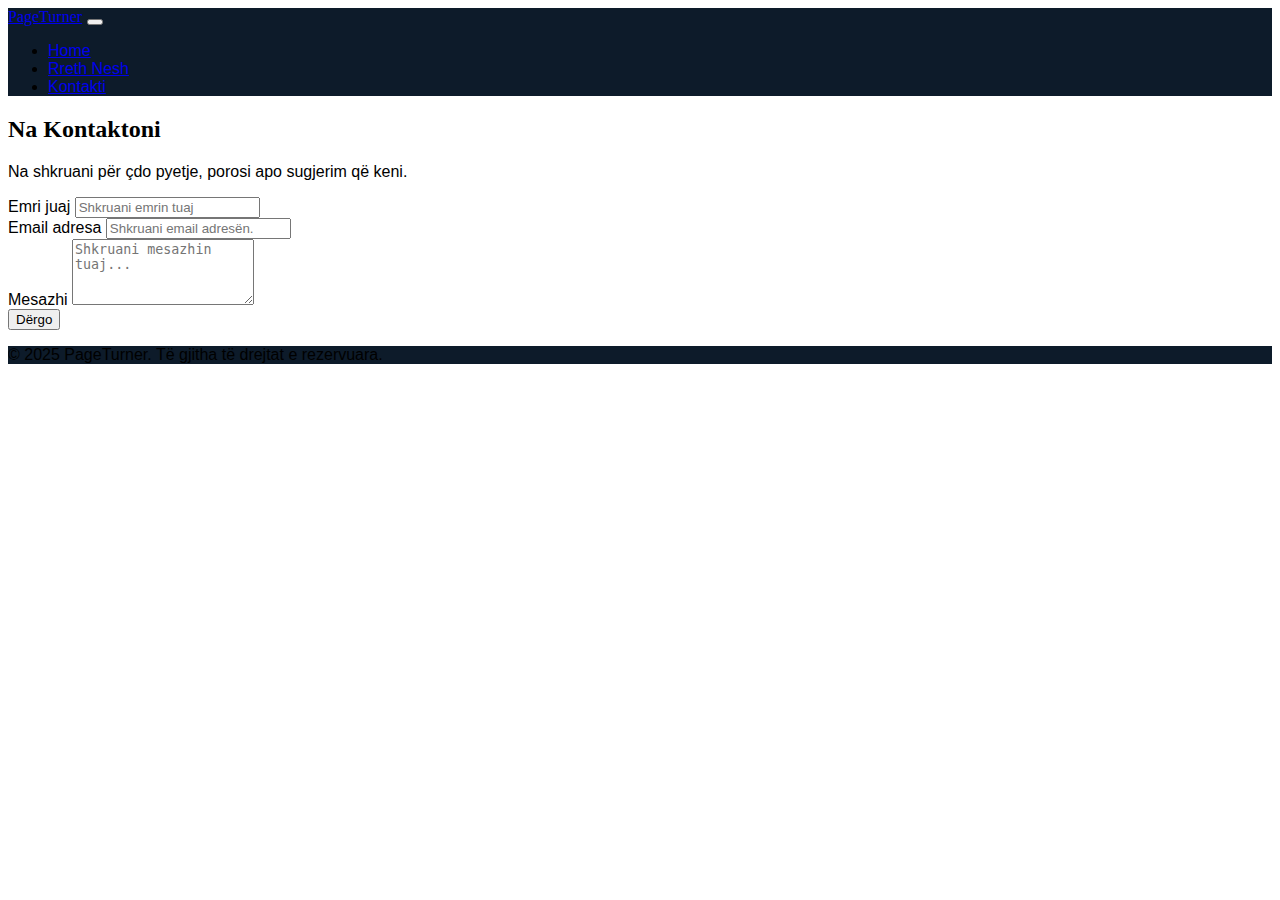
<file: Erbar-Final/kontakt.html>
<!DOCTYPE html>
<html lang="en">
<head>
    <meta charset="UTF-8">
    <meta name="viewport" content="width=device-width, initial-scale=1.0">
    <link href="https://cdn.jsdelivr.net/npm/bootstrap@5.3.6/dist/css/bootstrap.min.css" rel="stylesheet" 
    integrity="sha384-4Q6Gf2aSP4eDXB8Miphtr37CMZZQ5oXLH2yaXMJ2w8e2ZtHTl7GptT4jmndRuHDT" crossorigin="anonymous">
    <title>PageTurner</title>
    <style>
      body {
        font-family: 'Lato', sans-serif;
      }
      h1, h2, h3, .navbar-brand {
        font-family: 'Playfair Display', serif;
      }
    </style>
</head>
<body>
    <header>
    <nav class="navbar navbar-expand-lg navbar-dark bg-blue" style="background-color: #0d1b2a">
    <div class="container-fluid">
    <a class="navbar-brand" href="index.html">PageTurner</a>
    <button class="navbar-toggler" type="button" data-bs-toggle="collapse" data-bs-target="#navbarSupportedContent" aria-controls="navbarSupportedContent" 
    aria-expanded="false" aria-label="Toggle navigation">
      <span class="navbar-toggler-icon"></span>
    </button>
    <div class="collapse navbar-collapse" id="navbarSupportedContent">
      <ul class="navbar-nav ms-auto mb-2 mb-lg-0">
        <li class="nav-item">
          <a class="nav-link" aria-current="page" href="index.html">Home</a>
        </li>
        <li class="nav-item">
          <a class="nav-link" href="rrethnesh.html">Rreth Nesh</a>
        </li>
        <li class="nav-item">
          <a class="nav-link active" href="kontakt.html">Kontakti</a>
        </li>
        </ul>
    </div>
  </div>
</nav>
</header>

<div class="container py-5 text-center">
  <h2 class="fw-bold mb-3">Na Kontaktoni</h2>
  <p class="text-muted">Na shkruani për çdo pyetje, porosi apo sugjerim që keni.</p>
</div>


<div class="container mb-5">
  <form id="validateForm">
    <div class="mb-3">
      <label for="emri" class="form-label">Emri juaj</label>
      <input type="text" class="form-control" id="emri" placeholder="Shkruani emrin tuaj">
    </div>
    <div class="mb-3">
      <label for="email" class="form-label">Email adresa</label>
      <input type="email" class="form-control" id="email" placeholder="Shkruani email adresën.">
    </div>
    <div class="mb-3">
      <label for="mesazhi" class="form-label">Mesazhi</label>
      <textarea class="form-control" id="mesazhi" rows="4" placeholder="Shkruani mesazhin tuaj..."></textarea>
    </div>
    <div id="mesazhiAlert"></div>
    <button type="submit" class="btn btn-primary">Dërgo</button>
  </form>
</div>


<script src="JS/kontakt.js"></script>


<footer class="text-white text-center py-4" style="background-color: #0d1b2a">
  <p>&copy; 2025 PageTurner. Të gjitha të drejtat e rezervuara.</p>
</footer>

<script src="https://cdn.jsdelivr.net/npm/bootstrap@5.3.6/dist/js/bootstrap.bundle.min.js" 
 integrity="sha384-j1CDi7MgGQ12Z7Qab0qlWQ/Qqz24Gc6BM0thvEMVjHnfYGF0rmFCozFSxQBxwHKO" crossorigin="anonymous"></script>
</body>
</html>
</file>
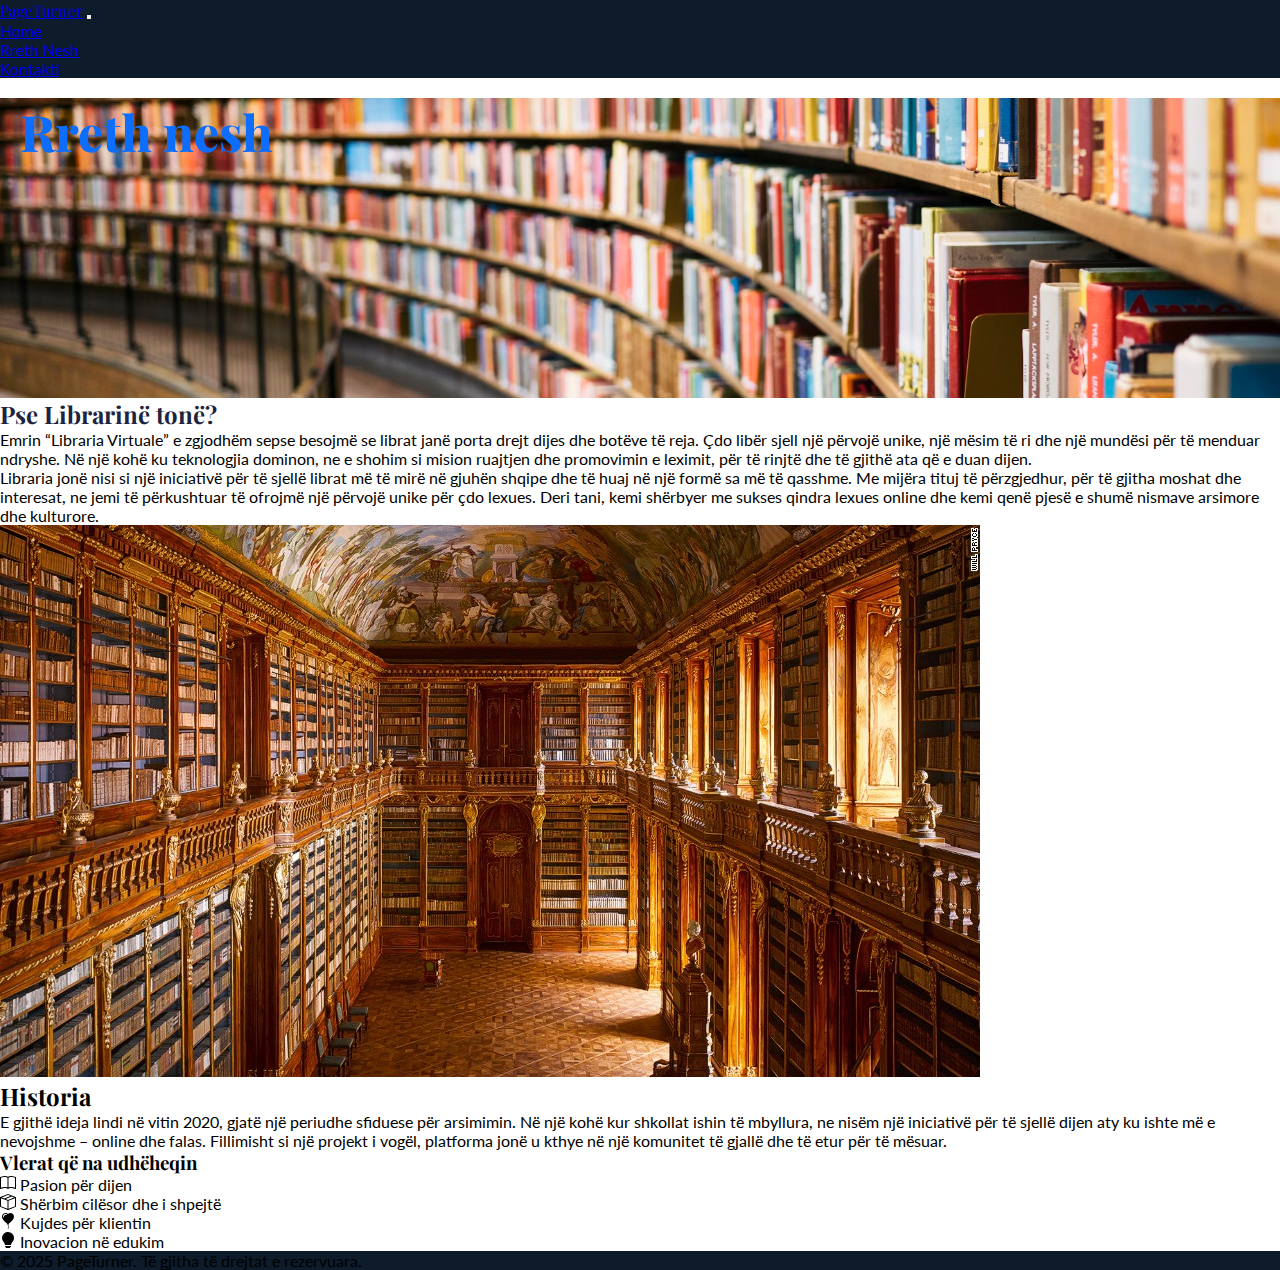
<file: Erbar-Final/rrethnesh.html>
<!DOCTYPE html>
<html lang="en">
<head>
    <meta charset="UTF-8">
    <meta name="viewport" content="width=device-width, initial-scale=1.0">
    <link href="https://cdn.jsdelivr.net/npm/bootstrap@5.3.6/dist/css/bootstrap.min.css" rel="stylesheet" 
    integrity="sha384-4Q6Gf2aSP4eDXB8Miphtr37CMZZQ5oXLH2yaXMJ2w8e2ZtHTl7GptT4jmndRuHDT" crossorigin="anonymous">
    <link rel="stylesheet" href="CSS/rrethnesh.css">
    <link href="https://fonts.googleapis.com/css2?family=Playfair+Display&family=Lato&display=swap" rel="stylesheet">
    <title>PageTurner</title>
</head>
<body>
    
<header>
    <nav class="navbar navbar-expand-lg navbar-dark bg-blue" style="background-color: #0d1b2a">
    <div class="container-fluid">
    <a class="navbar-brand" href="index.html">PageTurner</a>
    <button class="navbar-toggler" type="button" data-bs-toggle="collapse" data-bs-target="#navbarSupportedContent" aria-controls="navbarSupportedContent" 
    aria-expanded="false" aria-label="Toggle navigation">
      <span class="navbar-toggler-icon"></span>
    </button>
    <div class="collapse navbar-collapse" id="navbarSupportedContent">
      <ul class="navbar-nav ms-auto mb-2 mb-lg-0">
        <li class="nav-item">
          <a class="nav-link" aria-current="page" href="index.html">Home</a>
        </li>
        <li class="nav-item">
          <a class="nav-link active" href="rrethnesh.html">Rreth Nesh</a>
        </li>
        <li class="nav-item">
          <a class="nav-link" href="kontakt.html">Kontakti</a>
        </li>
        </ul>
    </div>
  </div>
</nav>
</header>

<div class="rreth-nesh text-center py-5">
  <div class="bg-dark bg-opacity-50">
    <h1 class="fw-bold">Rreth nesh</h1>
  </div>
</div>

<div class="py-5 bg-white text-center">
  <div class="container">
    <h2 class="fw-bold mb-4" style="color: #1d2340;">Pse Librarinë tonë?</h2>
    <p class="text-muted mb-4">
      Emrin “Libraria Virtuale” e zgjodhëm sepse besojmë se librat janë porta drejt dijes dhe botëve të reja. 
      Çdo libër sjell një përvojë unike, një mësim të ri dhe një mundësi për të menduar ndryshe. Në një kohë ku teknologjia dominon, 
      ne e shohim si mision ruajtjen dhe promovimin e leximit, për të rinjtë dhe të gjithë ata që e duan dijen.
    </p>
    <p class="text-muted">
      Libraria jonë nisi si një iniciativë për të sjellë librat më të mirë në gjuhën shqipe dhe të huaj në një formë sa më të qasshme. 
      Me mijëra tituj të përzgjedhur, për të gjitha moshat dhe interesat, ne jemi të përkushtuar të ofrojmë një përvojë unike për çdo lexues. 
      Deri tani, kemi shërbyer me sukses qindra lexues online dhe kemi qenë pjesë e shumë nismave arsimore dhe kulturore.
    </p>
  </div>
</div>



<div class="historia py-5 bg-white">
  <div class="container">
    <div class="row align-items-center">
      <div class="col-md-6 mb-4 mb-md-0">
        <img src="imazhet/histori.jpg" alt="histori" class="img-fluid rounded shadow">
      </div>
      <div class="col-md-6 text-center text-md-start">
        <h2 class="fw-bold mb-3">Historia</h2>
        <p class="text-muted">
          E gjithë ideja lindi në vitin 2020, gjatë një periudhe sfiduese për arsimimin. 
          Në një kohë kur shkollat ishin të mbyllura, ne nisëm një iniciativë për të sjellë dijen aty ku ishte më e nevojshme – online dhe falas. 
          Fillimisht si një projekt i vogël, platforma jonë u kthye në një komunitet të gjallë dhe të etur për të mësuar.
        </p>
      </div>
    </div>
  </div>
</div>



<div class="container my-5">
  <h3 class="text-center mb-4">Vlerat që na udhëheqin</h3>
  <ul class="list-group list-group-flush mx-auto" style="max-width: 600px;">
    <li class="list-group-item">
      <svg xmlns="http://www.w3.org/2000/svg" width="16" height="16" fill="currentColor" class="bi bi-book" viewBox="0 0 16 16">
      <path d="M1 2.828c.885-.37 2.154-.769 3.388-.893 1.33-.134 2.458.063 3.112.752v9.746c-.935-.53-2.12-.603-3.213-.493-1.18.12-2.37.461-3.287.811zm7.5-.141c.654-.689 1.782-.886 3.112-.752 1.234.124 2.503.523 3.388.893v9.923c-.918-.35-2.107-.692-3.287-.81-1.094-.111-2.278-.039-3.213.492zM8 1.783C7.015.936 5.587.81 4.287.94c-1.514.153-3.042.672-3.994 1.105A.5.5 0 0 0 0 2.5v11a.5.5 0 0 0 .707.455c.882-.4 2.303-.881 3.68-1.02 1.409-.142 2.59.087 3.223.877a.5.5 0 0 0 .78 0c.633-.79 1.814-1.019 3.222-.877 1.378.139 2.8.62 3.681 1.02A.5.5 0 0 0 16 13.5v-11a.5.5 0 0 0-.293-.455c-.952-.433-2.48-.952-3.994-1.105C10.413.809 8.985.936 8 1.783"/>
       </svg> 
       Pasion për dijen</li>
    <li class="list-group-item"><svg xmlns="http://www.w3.org/2000/svg" width="16" height="16" fill="currentColor" class="bi bi-box-seam" viewBox="0 0 16 16">
  <path d="M8.186 1.113a.5.5 0 0 0-.372 0L1.846 3.5l2.404.961L10.404 2zm3.564 1.426L5.596 5 8 5.961 14.154 3.5zm3.25 1.7-6.5 2.6v7.922l6.5-2.6V4.24zM7.5 14.762V6.838L1 4.239v7.923zM7.443.184a1.5 1.5 0 0 1 1.114 0l7.129 2.852A.5.5 0 0 1 16 3.5v8.662a1 1 0 0 1-.629.928l-7.185 2.874a.5.5 0 0 1-.372 0L.63 13.09a1 1 0 0 1-.63-.928V3.5a.5.5 0 0 1 .314-.464z"/>
</svg>
       Shërbim cilësor dhe i shpejtë</li>
    <li class="list-group-item"><svg xmlns="http://www.w3.org/2000/svg" width="16" height="16" fill="currentColor" class="bi bi-balloon-heart-fill" viewBox="0 0 16 16">
  <path fill-rule="evenodd" d="M8.49 10.92C19.412 3.382 11.28-2.387 8 .986 4.719-2.387-3.413 3.382 7.51 10.92l-.234.468a.25.25 0 1 0 .448.224l.04-.08c.009.17.024.315.051.45.068.344.208.622.448 1.102l.013.028c.212.422.182.85.05 1.246-.135.402-.366.751-.534 1.003a.25.25 0 0 0 .416.278l.004-.007c.166-.248.431-.646.588-1.115.16-.479.212-1.051-.076-1.629-.258-.515-.365-.732-.419-1.004a2 2 0 0 1-.037-.289l.008.017a.25.25 0 1 0 .448-.224l-.235-.468ZM6.726 1.269c-1.167-.61-2.8-.142-3.454 1.135-.237.463-.36 1.08-.202 1.85.055.27.467.197.527-.071.285-1.256 1.177-2.462 2.989-2.528.234-.008.348-.278.14-.386"/>
</svg>
       Kujdes për klientin</li>
    <li class="list-group-item"><svg xmlns="http://www.w3.org/2000/svg" width="16" height="16" fill="currentColor" class="bi bi-lightbulb-fill" viewBox="0 0 16 16">
  <path d="M2 6a6 6 0 1 1 10.174 4.31c-.203.196-.359.4-.453.619l-.762 1.769A.5.5 0 0 1 10.5 13h-5a.5.5 0 0 1-.46-.302l-.761-1.77a2 2 0 0 0-.453-.618A5.98 5.98 0 0 1 2 6m3 8.5a.5.5 0 0 1 .5-.5h5a.5.5 0 0 1 0 1l-.224.447a1 1 0 0 1-.894.553H6.618a1 1 0 0 1-.894-.553L5.5 15a.5.5 0 0 1-.5-.5"/>
</svg>
       Inovacion në edukim</li>
  </ul>
</div>

<footer class="text-white text-center py-4 " style="background-color: #0d1b2a">
  <p>&copy; 2025 PageTurner. Të gjitha të drejtat e rezervuara.</p>
</footer>
<script src="https://cdn.jsdelivr.net/npm/bootstrap@5.3.6/dist/js/bootstrap.bundle.min.js" 
 integrity="sha384-j1CDi7MgGQ12Z7Qab0qlWQ/Qqz24Gc6BM0thvEMVjHnfYGF0rmFCozFSxQBxwHKO" crossorigin="anonymous"></script>    
</body>
</html>
</file>
<file: Erbar-Final/CSS/rrethnesh.css>
* {
    padding: 0;
    margin: 0;
    box-sizing: border-box;
}

body {
  font-family: 'Lato', sans-serif;
}

h1, h2, h3, .navbar-brand {
  font-family: 'Playfair Display', serif;
}


.rreth-nesh {
  background-color: #f9f9f9;
  background-image: url("../imazhet/rrethnesh1.avif");
  background-size: cover;
  background-position: center;
  background-repeat: no-repeat;
  min-height: 300px;
  color: white;
}

.rreth-nesh h1 {
  color: #0d6efd;
  margin: 20px;
  font-size: 50px;
  font-weight: 800;
}
</file>
